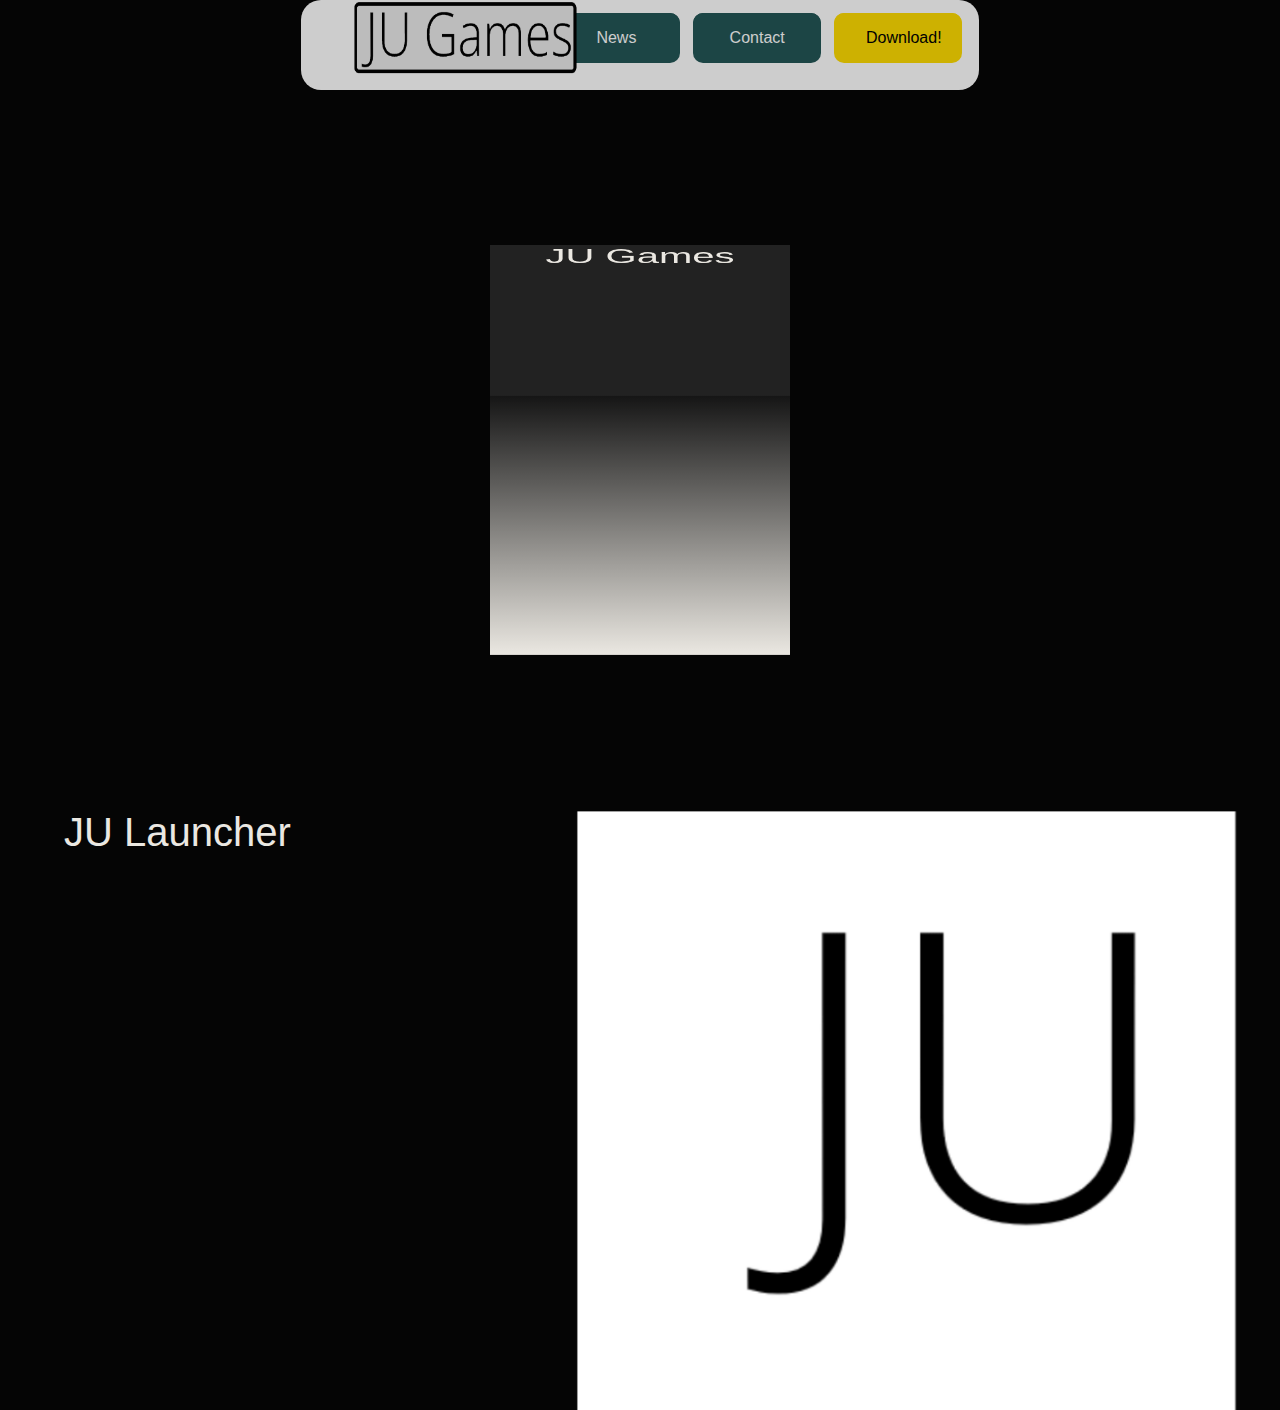
<file: index.html>
<!DOCTYPE html>

<html>
    <head>
        <script async src="https://pagead2.googlesyndication.com/pagead/js/adsbygoogle.js?client=ca-pub-2043547595511632"
     crossorigin="anonymous"></script>
        <meta charset="utf-8">
        <title>JU Games</title>
        <link rel="stylesheet" href="style.css">
        </head>
        <body>
            <div class="upscreen">
                <div class="main">        
                    <div class="button1">
                        <button class="button1" type="submit" onclick="window.open('scrl.zip')">Download!</button>
                        </div>

                        <div class="button2">
                           <button class="button2" onclick = "window.location.href='contact.html';">Contact</button>
                       </div>
                       <div class="button3">
                        <button class="button3" onclick = "window.location.href='news.html';">News</button>
                    </div>


                     <div class="upscreentext">
                        <a href="index.html"><img src="Logo.png" alt="main" style="width:75%;height:25%;"></a>
                    </div>
                </div>
            </div>

            <div class="cube">
                <div class="top"></div>
                <div class="text">JU Games</div>
            <div>
                <span style="--i:0;"></span>
                <span style="--i:1;"></span>
                <span style="--i:2;"></span>
                <span style="--i:3;"></span>
            </div>
        </div>    
            <div class="titletext1">JU Launcher</div>
            <img src="smalllogo.png" class="smalllogo" alt="smalllogo">
            <div class="lorem">Lorem ipsum dolor sit amet consectetur adipisicing elit. Nulla eligendi rem eaque nobis tenetur dolore in officia nihil. Libero esse nobis nulla dolores eaque beatae sit error delectus sunt qui.</div>
    </body>
</html>
</file>
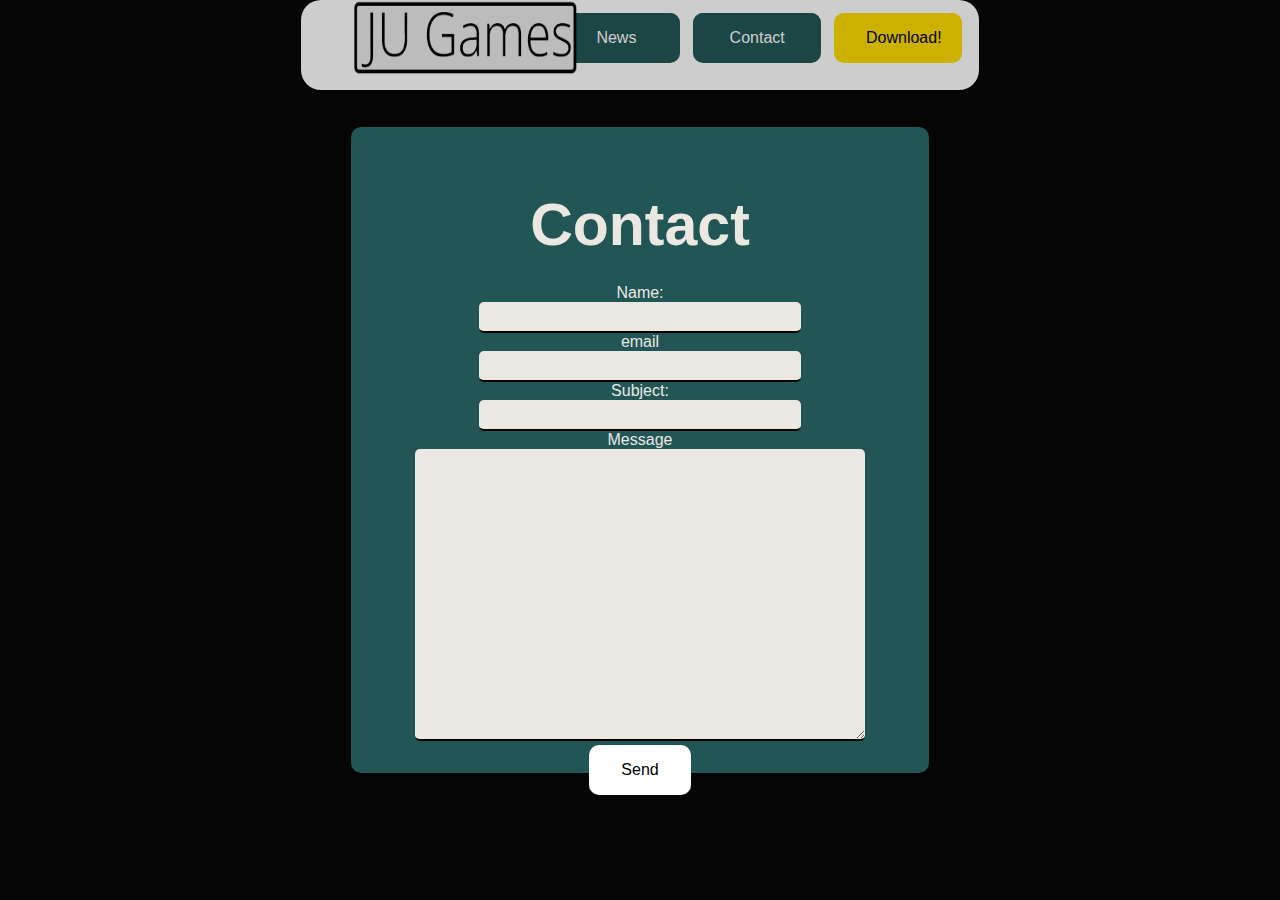
<file: contact.html>
<!DOCTYPE html>

<html>
    <head>
        <meta charset="utf-8">
        <title>JU Games - Contact</title>
        <link rel="stylesheet" href="style.css">
        </head>
        <body>
            <div class="upscreen">
                <div class="main">        
                    <div class="button1">
                        <button class="button1" type="submit" onclick="window.open('scrl.zip')">Download!</button>
                        </div>

                        <div class="button2">
                            <button class="button2" onclick = "window.location.href='contact.html';">Contact</button>
                       </div>
                       <div class="button3">
                        <button class="button3" onclick = "window.location.href='news.html';">News</button>
                    </div>


                     <div class="upscreentext">
                        <a href="index.html"><img src="Logo.png" alt="main" style="width:75%;height:25%;"></a>
                    </div>
                </div>
            </div>

            <div class="container">
                <h1>Contact</h1>
                <form action="mail.php" method="POST">
                    <label for="name">Name:</label>
                    <input type="text" name="name" id="name">
                    <label for="email">email</label>
                    <input type="email" name="email" id="email">
                    <label for="subject">Subject:</label>
                    <input type="text" name="subject" id="subject">
                    <label for="message">Message</label>
                    <textarea name="message" cols="30" rows="10"></textarea>
                    <input type="submit" value="Send">
                </form>
            </div>

    </body>
</html>
</file>
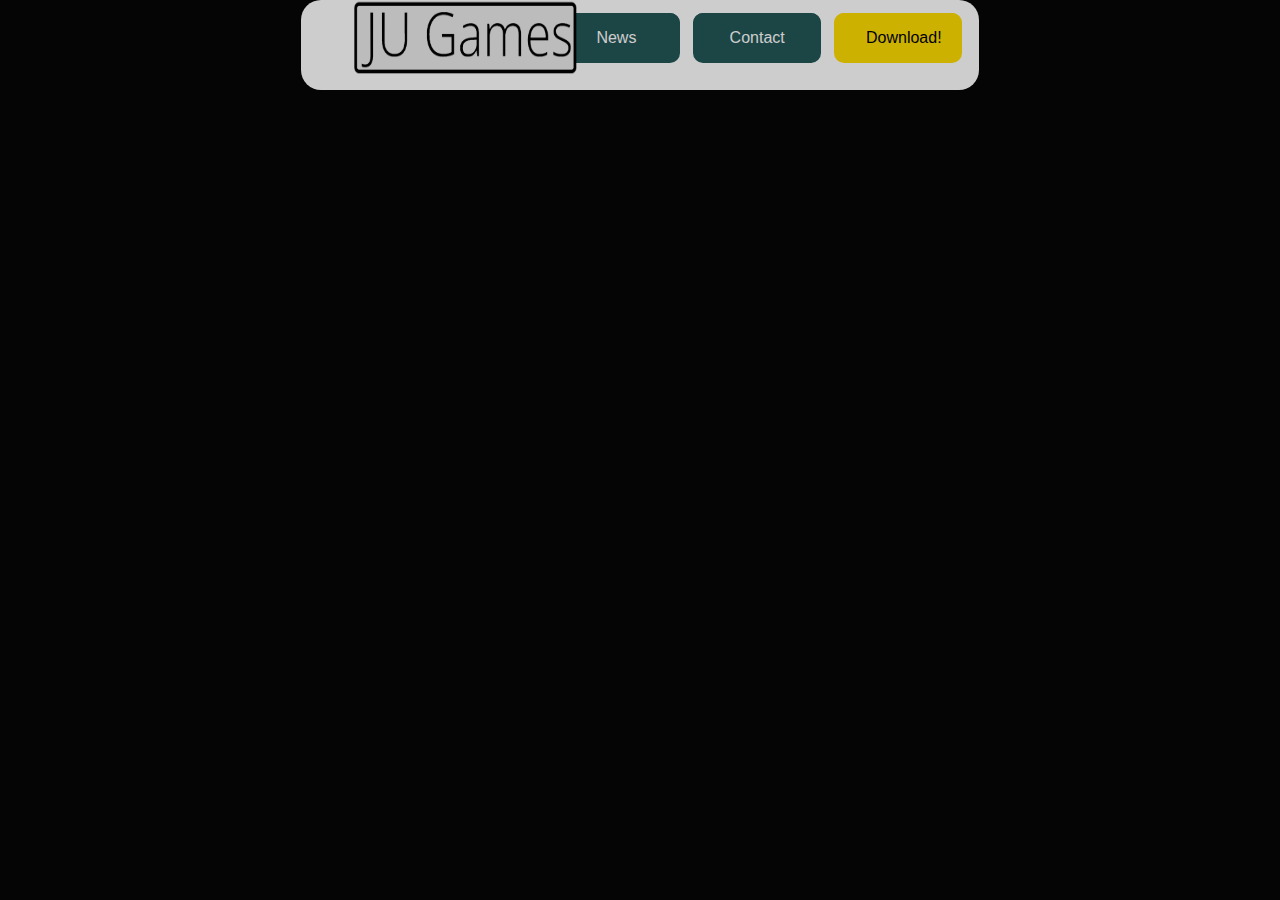
<file: news.html>
<!DOCTYPE html>

<html>
    <head>
        <meta charset="utf-8">
        <title>JU Games - News</title>
        <link rel="stylesheet" href="style.css">
        </head>
        <body>
            <div class="upscreen">
                <div class="main">        
                    <div class="button1">
                        <button class="button1" type="submit" onclick="window.open('scrl.zip')">Download!</button>
                        </div>

                        <div class="button2">
                            <button class="button2" onclick = "window.location.href='contact.html';">Contact</button>
                       </div>
                       <div class="button3">
                        <button class="button3" onclick = "window.location.href='news.html';">News</button>
                    </div>


                     <div class="upscreentext">
                        <a href="index.html"><img src="Logo.png" alt="main" style="width:75%;height:25%;"></a>
                    </div>
                </div>
            </div>
    </body>
</html>
</file>
<file: style.css>
*
{
    margin: 0;
    padding: 0;
    box-sizing: border-box;
}
body
{
    display: flex;
    justify-content: center;
    align-items: center;
    min-height: 100vh;
    background: #050505;
    text-align: center;
}

/*upscreen*/

.upscreen
{
position:fixed;
    border-radius: 20px;
    opacity: 0.8;
    top:0;
    width:53%;
    height: 10%;
    z-index:100;
    background: white;
}
.button1 {
    opacity: 1;
    border-radius: 10px;
    background-color: rgb(255, 221, 0);
    border: none;
    color: rgb(0, 0, 0);
    padding: 16px 32px;
    text-align: center;
    text-decoration: none;
    display: inline-block;
    font-size: 16px;
    margin: 4px 2px;
    transition-duration: 0.4s;
    cursor: pointer;
    position: fixed;
    width: 10%;
    height: auto;
    left: 65%;
    top:1%
  }
  .button2 {
    opacity: 1;
    border-radius: 10px;
    background-color: #255;
    border: none;
    color: white;
    padding: 16px 32px;
    text-align: center;
    text-decoration: none;
    display: inline-block;
    font-size: 16px;
    margin: 4px 2px;
    transition-duration: 0.4s;
    cursor: pointer;
    position: fixed;
    width: 10%;
    height: auto;
    left: 54%;
    top:1%
  }
  .button3 {
    opacity: 1;
    border-radius: 10px;
    background-color: #255;
    border: none;
    color: white;
    padding: 16px 32px;
    text-align: center;
    text-decoration: none;
    display: inline-block;
    font-size: 16px;
    margin: 4px 2px;
    transition-duration: 0.4s;
    cursor: pointer;
    position: fixed;
    width: 10%;
    height: auto;
    left: 43%;
    top:1%
  }
.upscreentext
{
    font-family: Arial, Helvetica, sans-serif;
    color: #000000;
    font-size: 40px;
    position: relative;
    top: 4%;
    left: 2%;
    width: 300px;
    height: 300px;
}

/*main*/

.titletext1
{
    font-family: Arial, Helvetica, sans-serif;
    color: #EBE8E2;
    font-size: 40px;
    position: absolute;
    top: 90%;
    left: 5%;
}
.smalllogo
{
    font-family: Arial, Helvetica, sans-serif;
    color: #EBE8E2;
    font-size: 40px;
    position: absolute;
    top: 90%;
    left: 42%;
}
.lorem
{
    font-family: Arial, Helvetica, sans-serif;
    color: #EBE8E2;
    font-size: 40px;
    position: absolute;
    top: 1000px;
    left: 0%;
    opacity: 0;
}



/*contact*/
.container{
background: #255;
border-radius: 10px;
max-width: 1320px;
margin: 0 auto;
padding: 5%;
}
h1{
    font-family: Arial, Helvetica, sans-serif;
    color: #EBE8E2;
    font-size: 59px;
    font-weight: 600;
    padding-bottom: 20px;
}
p{
    color: #EBE8E2;
}
p,input,textarea,label{
    font-family: Arial, Helvetica, sans-serif;
}
form{
   max-width: 500px;
   height: 430px;
   margin: 0 auto;
   text-align: center;
   padding: 5px 0;
}
input,
textarea,
label {
    display: block;
    margin: 0 auto;
    color: #EBE8E2;
}
input,
textarea {
    background-color: #EBE8E2;
    border-radius: 5px;
    color: #000000;
    font-size: 25px;
    border: 0;
    border-bottom: 2px solid #000000;
}
input[type=submit]{
    opacity: 1;
    border-radius: 10px;
    background-color: white;
    border: none;
    color: rgb(0, 0, 0);
    padding: 16px 32px;
    text-align: center;
    text-decoration: none;
    display: inline-block;
    font-size: 16px;
    margin: 4px 0px;
    cursor: pointer;
}


/*cube*/
.cube
{
    position: relative;
    width: 300px;
    height: 300px;
    transform-style: preserve-3d;
    transform: rotateX(-30deg);
    animation: animate 4s linear infinite;
}
@keyframes animate 
{
    0%
    {
        transform: rotateX(-30deg) rotateY(0deg);
    }
    100%
    {
        transform: rotateX(-30deg) rotateY(360deg);
    }
}

.cube div
{
    position: absolute;
    top: 0;
    left: 0;
    width: 100%;
    height: 100%;
    transform-style: preserve-3d;
}
.cube div span
{
    position: absolute;
    top: 0;
    left: 0;
    width: 100%;
    height: 100%;
    background: linear-gradient(#151515, #EBE8E2);
    transform: rotateY(calc(90deg * var(--i))) translateZ(150px); /* 300 / 2 = 150*/;
}
.top
{
    position: absolute;
    top: 0;
    left: 0;
    width: 300px;
    height: 300px;
    background: #222;
    transform: rotateX(90deg) translateZ(150px);
}
.text
{
    font-family: Arial, Helvetica, sans-serif;
    color: #EBE8E2;
    font-size: 40px;
    position: relative;
    top: 0;
    left: 0;
    width: 300px;
    height: 300px;
    background: #222;
    transform: rotateX(90deg) translateZ(150px);
}
</file>
